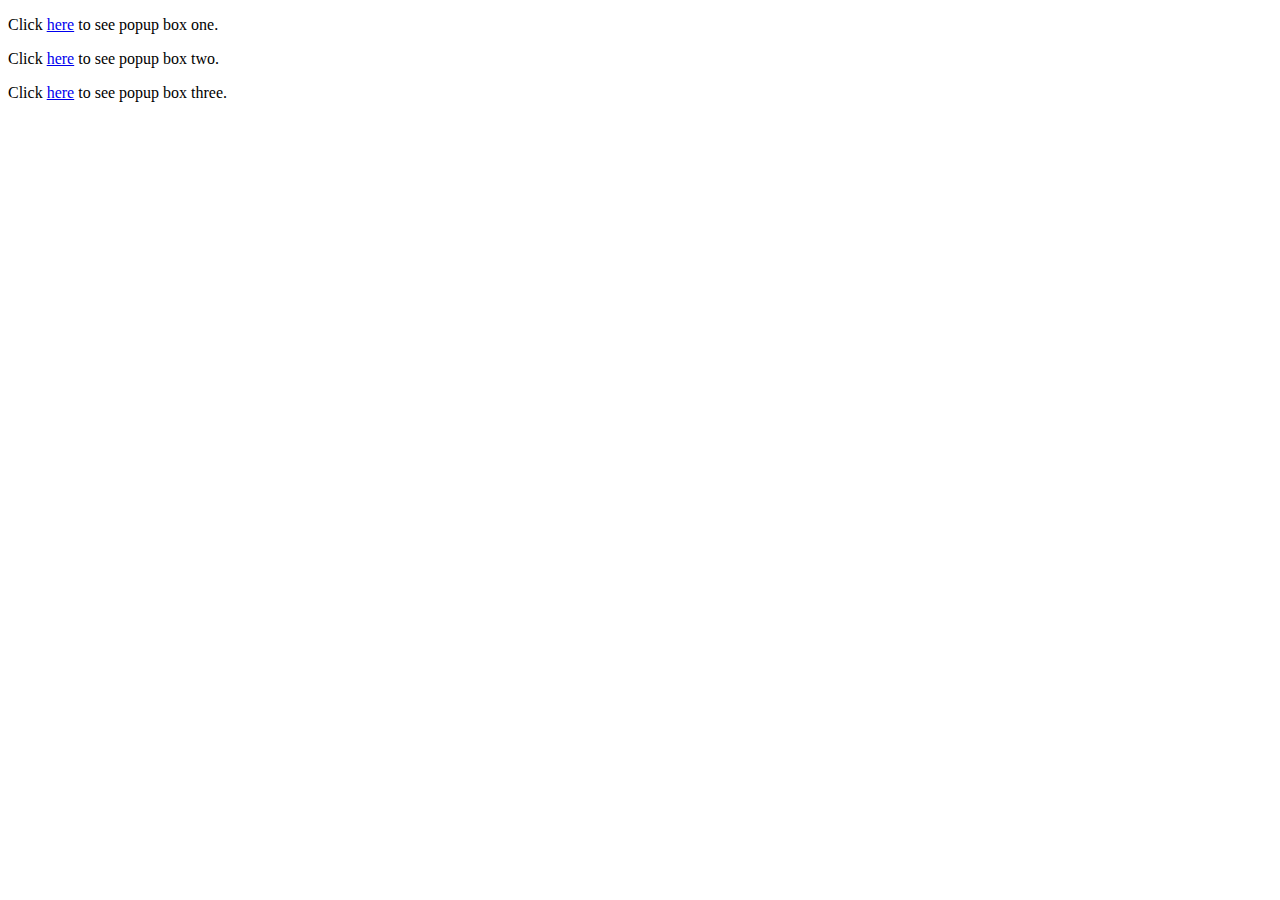
<file: popup.html>
<!DOCTYPE html>

<head>
    <title>Simple Popup Boxes</title>

    <script type="text/javascript">
        <!--
        function toggle_visibility(id) {
            var e = document.getElementById(id);
            if(e.style.display == 'block')
                e.style.display = 'none';
            else
                e.style.display = 'block';
        }
        //-->
    </script>

    <style type="text/css">

        #popupBoxOnePosition{
            top: 0; left: 0; position: fixed; width: 100%; height: 120%;
            background-color: rgba(0,0,0,0.7); display: none;
        }
        #popupBoxTwoPosition{
            top: 0; left: 0; position: fixed; width: 100%; height: 120%;
            background-color: rgba(0,0,0,0.7); display: none;
        }#popupBoxThreePosition{
             top: 0; left: 0; position: fixed; width: 100%; height: 120%;
             background-color: rgba(0,0,0,0.7); display: none;
         }
        .popupBoxWrapper{
            width: 550px; margin: 50px auto; text-align: left;
        }
        .popupBoxContent{
            background-color: #FFF; padding: 15px;
        }

    </style>

</head>

<body>

<div id="popupBoxOnePosition">
    <div class="popupBoxWrapper">
        <div class="popupBoxContent">
            <h3>Popup Box 1</h3>
            <p>You are currently viewing popup box 1.</p>
            <p>Click <a href="javascript:void(0)" onclick="toggle_visibility('popupBoxOnePosition');">here</a> to close popup box one.</p>
        </div>
    </div>
</div>

<div id="popupBoxTwoPosition">
    <div class="popupBoxWrapper">
        <div class="popupBoxContent">
            <h3>Popup Box 2</h3>
            <p>You are currently viewing popup box 2.</p>
            <p>Click <a href="javascript:void(0)" onclick="toggle_visibility('popupBoxTwoPosition');">here</a> to close popup box two.</p>
        </div>
    </div>
</div>

<div id="popupBoxThreePosition">
    <div class="popupBoxWrapper">
        <div class="popupBoxContent">
            <h3>Popup Box 3</h3>
            <p>You are currently viewing popup box 3.</p>
            <p>Click <a href="javascript:void(0)" onclick="toggle_visibility('popupBoxThreePosition');">here</a> to close popup box three.</p>
        </div>
    </div>
</div>

<div id="wrapper">

    <p>Click <a href="javascript:void(0)" onclick="toggle_visibility('popupBoxOnePosition');">here</a> to see popup box one.</p>
    <p>Click <a href="javascript:void(0)" onclick="toggle_visibility('popupBoxTwoPosition');">here</a> to see popup box two.</p>
    <p>Click <a href="javascript:void(0)" onclick="toggle_visibility('popupBoxThreePosition');">here</a> to see popup box three.</p>

</div><!-- wrapper end -->

</body>

</html>
</file>
